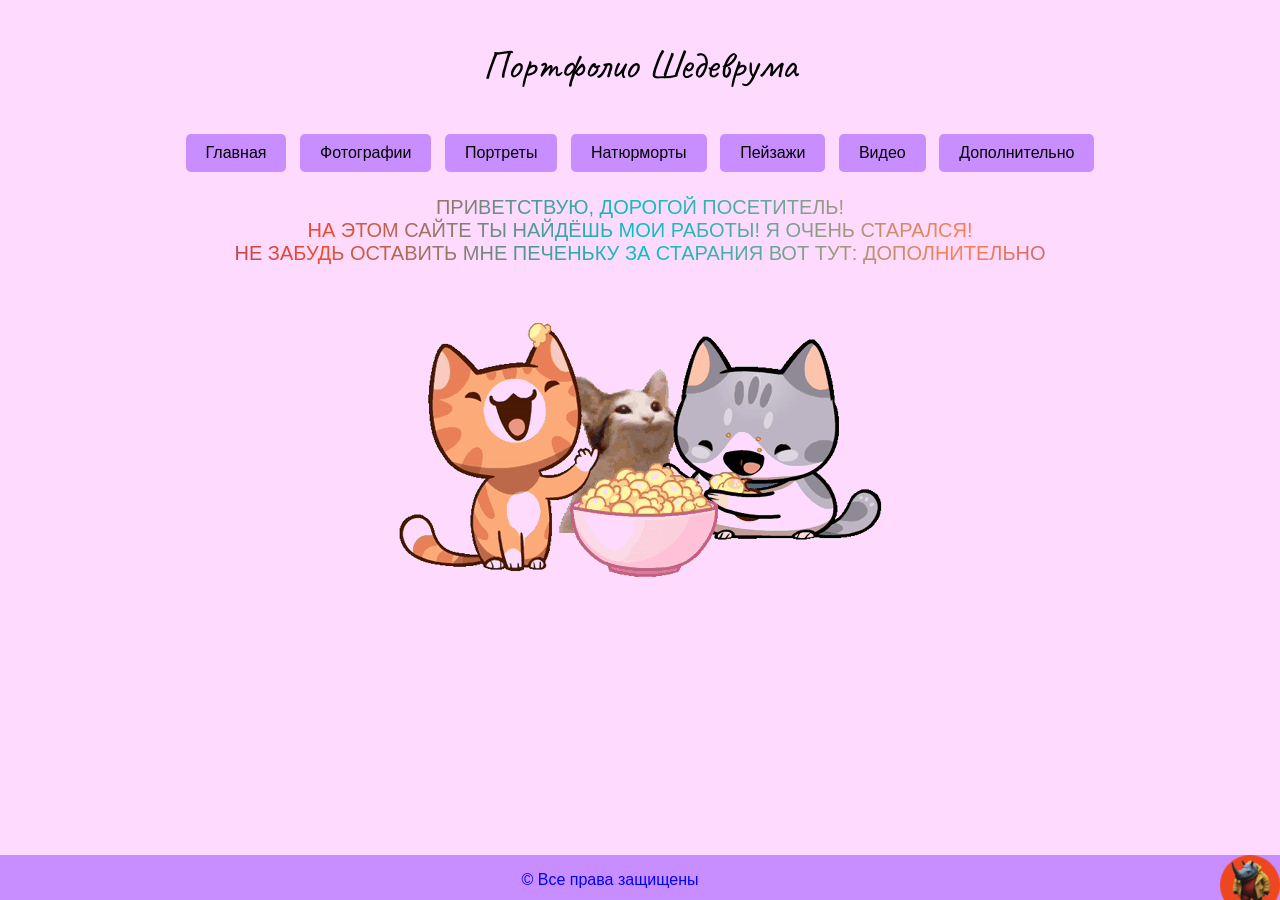
<file: index.html>
<!DOCTYPE html>
<html lang="ru">
<head>
    <meta charset="UTF-8">
    <title>Портфолио Шедеврума</title>
    <link rel="icon" href="Картинки/Иконка сайта.png" type="image/x-icon">
    <link href="https://fonts.googleapis.com/css2?family=Caveat&display=swap" rel="stylesheet">
    <link rel="stylesheet" href="style.css">
</head>
<body>
    <section class="header">
        <p id="p_title">Портфолио Шедеврума</p> 
    </section>
    <section class="banner">
        <button class="service-button" onclick="window.location.href='./index.html'">Главная</button>
        <button class="service-button" onclick="window.location.href='./Фотографии.html'">Фотографии</button>
        <button class="service-button" onclick="window.location.href='./Портреты.html'">Портреты</button>
        <button class="service-button" onclick="window.location.href='./Натюрморты.html'">Натюрморты</button>
        <button class="service-button" onclick="window.location.href='./Пейзажи.html'">Пейзажи</button>
        <button class="service-button" onclick="window.location.href='./Видео.html'">Видео</button>
        <button class="service-button" onclick="window.location.href='./Дополнительно.html'">Дополнительно</button>
    </section>
    <section class="about">
        <p id="rainbow">Приветствую, дорогой посетитель!<br>
            На этом сайте ты найдёшь мои работы! Я очень старался!<br>
            Не забудь оставить мне печеньку за старания вот тут:
        <a href="Дополнительно.html">Дополнительно</a>
        <center>
            <img src="Картинки/PopCats.gif" alt="">
        </center>
    </section>
    <section class="footer">
        <img src="Картинки/Аватарка.png" alt="Лого" align="right"/>
        <p style="color: blue;">© Все права защищены</p>
    </section>
</body>
</html>
</file>
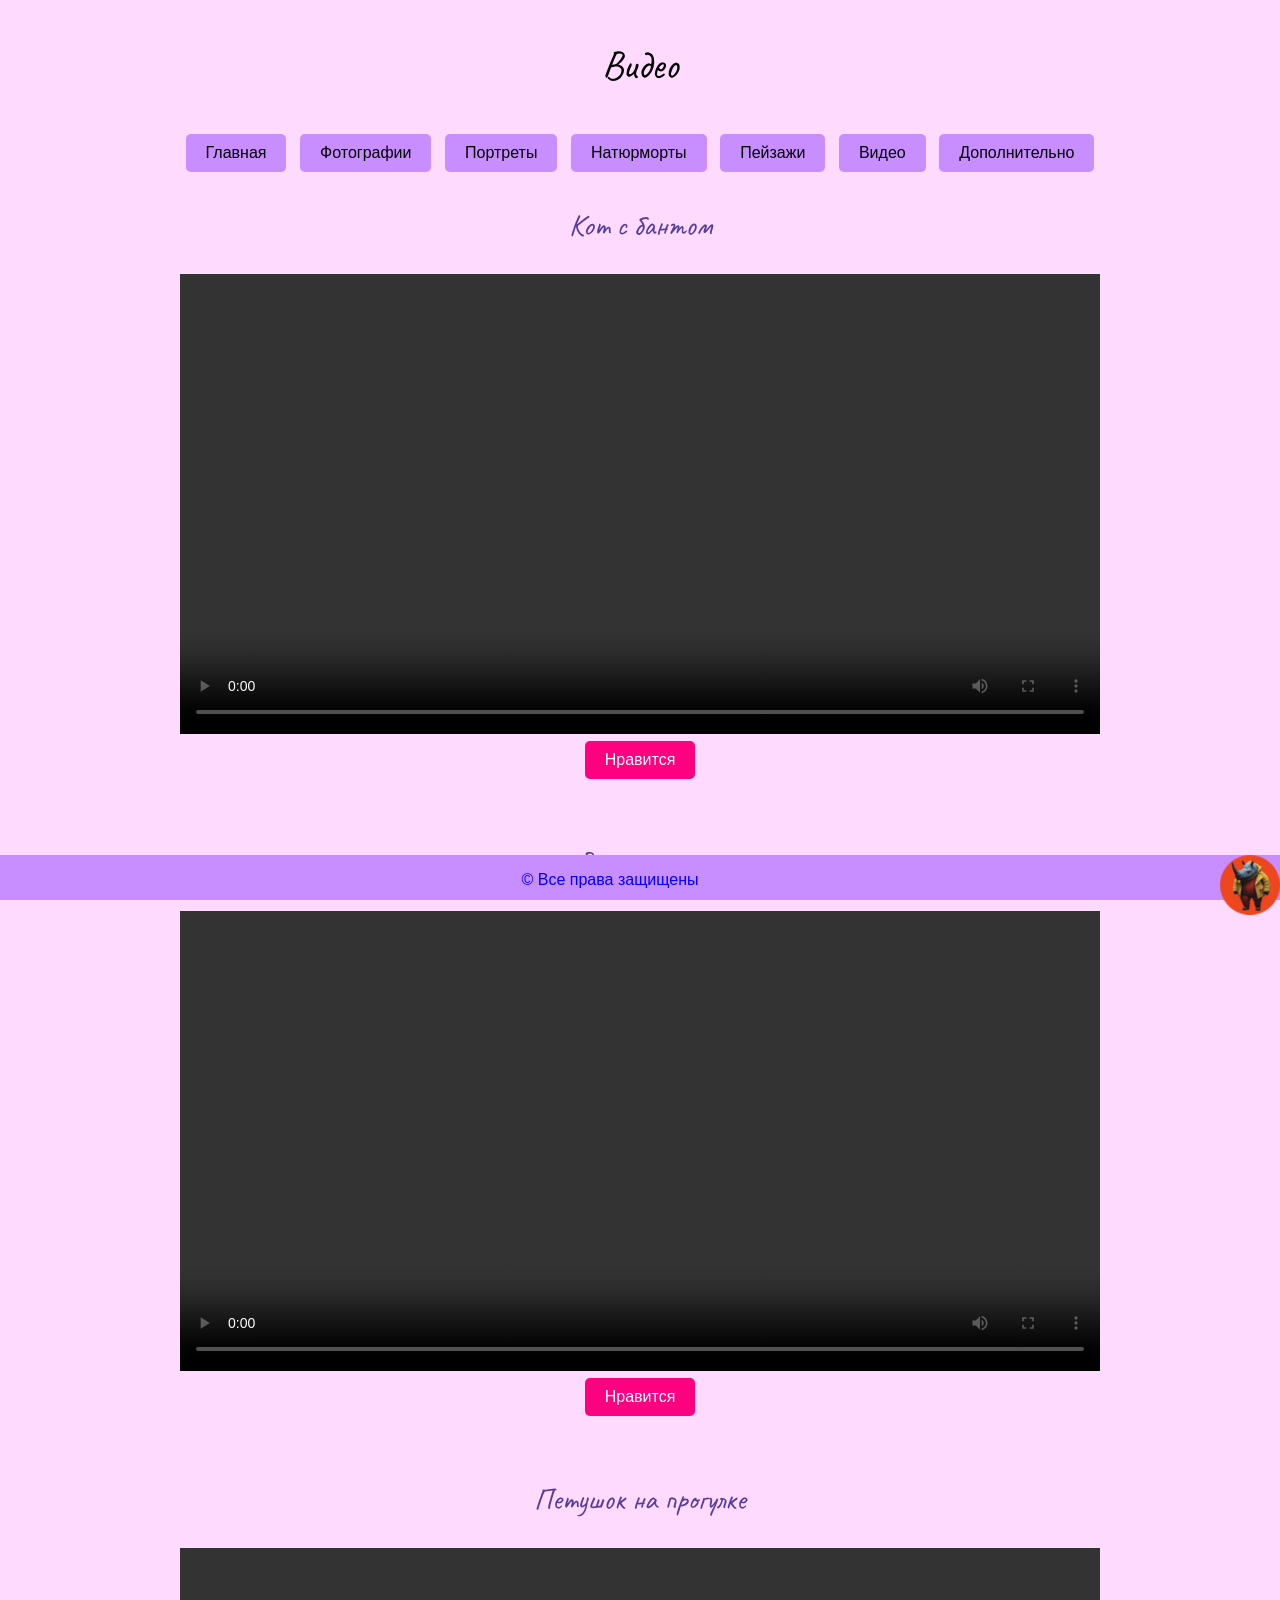
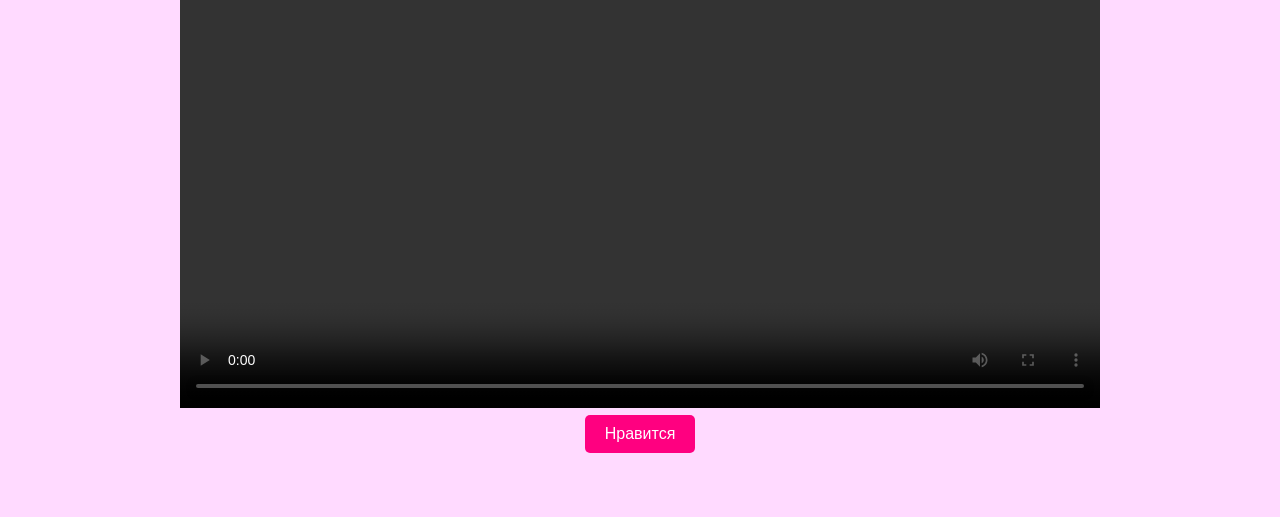
<file: Видео.html>
<!DOCTYPE html>
<html lang="ru">
<head>
    <meta charset="UTF-8">
    <title>Видео</title>
    <link rel="icon" href="Картинки/Иконка сайта.png" type="image/x-icon">
    <link href="https://fonts.googleapis.com/css2?family=Caveat&display=swap" rel="stylesheet">
    <link rel="stylesheet" href="style.css">

    <script>
        function buttonClick(str){
            alert(str)
        }
    </script>
</head>
<body>
    <section class="header">
        <p id="p_title">Видео</p> 
    </section>
    <section class="banner">
        <button class="service-button" onclick="window.location.href='./index.html'">Главная</button>
        <button class="service-button" onclick="window.location.href='./Фотографии.html'">Фотографии</button>
        <button class="service-button" onclick="window.location.href='./Портреты.html'">Портреты</button>
        <button class="service-button" onclick="window.location.href='./Натюрморты.html'">Натюрморты</button>
        <button class="service-button" onclick="window.location.href='./Пейзажи.html'">Пейзажи</button>
        <button class="service-button" onclick="window.location.href='./Видео.html'">Видео</button>
        <button class="service-button" onclick="window.location.href='./Дополнительно.html'">Дополнительно</button>
    </section>
    <section class="about">
        <p id="p_new">Кот с бантом</p>
        <video controls width="920">
            <source src="Видео/Кот и бант.mp4" type="video/mp4">
        </video><br>
        <button class="click-button" onclick="buttonClick('Видео «Кот с бантом» добавлено в избранное');">Нравится</button><br><br><br>
        
        <p id="p_new">Весёлый пёс</p>
        <video controls width="920">
            <source src="Видео/Собака бежит.mp4" type="video/mp4">
        </video><br>
        <button class="click-button" onclick="buttonClick('Видео «Весёлый пёс» добавлено в избранное');">Нравится</button><br><br><br>
        
        <p id="p_new">Петушок на прогулке</p>
        <video controls width="920">
            <source src="Видео/Петух.mp4" type="video/mp4">
        </video><br>
        <button class="click-button" onclick="buttonClick('Видео «Петушок на прогулке» добавлено в избранное');">Нравится</button><br><br><br><br><br>
        
    </section>
    <section class="footer">
        <img src="Картинки/Аватарка.png" alt="Лого" align="right"/>
        <p style="color: blue;">© Все права защищены</p>
    </section>
</body>
</html>
</file>
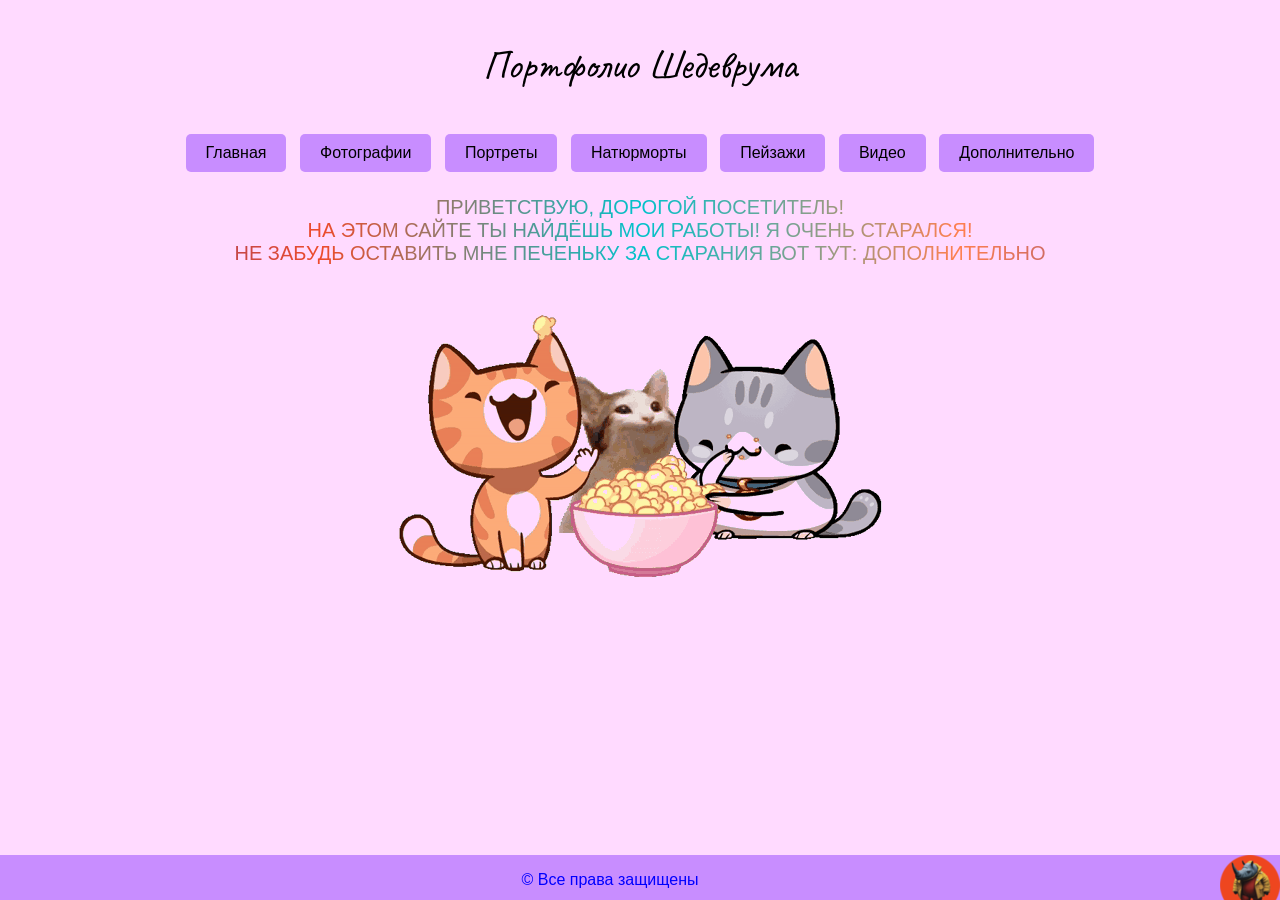
<file: Запуск.html>
<!DOCTYPE html>
<html lang="ru">
<head>
    <meta charset="UTF-8">
    <title>Портфолио Шедеврума</title>
    <link rel="icon" href="Картинки/Иконка сайта.png" type="image/x-icon">
    <link href="https://fonts.googleapis.com/css2?family=Caveat&display=swap" rel="stylesheet">
    <link rel="stylesheet" href="style.css">
</head>
<body>
    <section class="header">
        <p id="p_title">Портфолио Шедеврума</p> 
    </section>
    <section class="banner">
        <button class="service-button" onclick="window.location.href='./Запуск.html'">Главная</button>
        <button class="service-button" onclick="window.location.href='./Фотографии.html'">Фотографии</button>
        <button class="service-button" onclick="window.location.href='./Портреты.html'">Портреты</button>
        <button class="service-button" onclick="window.location.href='./Натюрморты.html'">Натюрморты</button>
        <button class="service-button" onclick="window.location.href='./Пейзажи.html'">Пейзажи</button>
        <button class="service-button" onclick="window.location.href='./Видео.html'">Видео</button>
        <button class="service-button" onclick="window.location.href='./Дополнительно.html'">Дополнительно</button>
    </section>
    <section class="about">
        <p id="rainbow">Приветствую, дорогой посетитель!<br>
            На этом сайте ты найдёшь мои работы! Я очень старался!<br>
            Не забудь оставить мне печеньку за старания вот тут:
        <a href="Дополнительно.html">Дополнительно</a>
        <center>
            <img src="Картинки/PopCats.gif" alt="">
        </center>
    </section>
    <section class="footer">
        <img src="Картинки/Аватарка.png" alt="Лого" align="right"/>
        <p style="color: blue;">© Все права защищены</p>
    </section>
</body>
</html>
</file>
<file: style.css>
body{
    background-color: #ffdaff;
    color: rgb(0, 0, 0);
    font-family: Arial, Helvetica, sans-serif;
    font-size: 16px;
    text-align: center;
    margin: 0; 
    padding: 0;
    height: 100%;
}

.header{
    background-color: #ffdaff;
    color: rgb(0, 0, 0);
    font-size: medium;
    width: 100%;
    height: 25%;
}
.about{
    background-color: #ffdaff;
    color: rgb(0, 0, 0);
    font-size: small;
    overflow-y: auto; /* Добавляет вертикальную прокрутку */
}
.banner{
    background-color: #ffdaff;
    color: #000;
    font-size: 20px;
    text-align: center;
}

.footer {
        background: rgb(200, 141, 255);
        color: white;
        height: 5%; /* Задаем высоту в 25% */
        width: 100%;
        position: fixed; /* Закрепляем внизу */
        bottom: 0; /* Привязываем к нижней части экрана */
}

.service-button {
    background-color: rgb(200, 141, 255); /* Цвет фона */
    color: black; /* Цвет текста */
    border: none; /* Убираем границу */
    padding: 10px 20px; /* Отступы */
    text-align: center; /* Выравнивание текста */
    text-decoration: none; /* Убираем подчеркивание */
    display: inline-block; /* Отображение в строку */
    font-size: 16px; /* Размер шрифта */
    margin: 4px 4px; /* Отступы между кнопками */
    cursor: pointer; /* Курсор при наведении */
    border-radius: 5px; /* Закругленные углы */
    transition: background-color 0.3s; /* Плавный переход цвета фона */
}

.service-button:hover {
    background-color: #fffb00; /* Цвет фона при наведении */
}

.click-button {
    background-color: #ff0080; /* Цвет фона */
    color: white; /* Цвет текста */
    border: none; /* Убираем границу */
    padding: 10px 20px; /* Отступы */
    text-align: center; /* Выравнивание текста */
    text-decoration: none; /* Убираем подчеркивание */
    display: inline-block; /* Отображение в строку */
    font-size: 16px; /* Размер шрифта */
    margin: 4px 4px; /* Отступы между кнопками */
    cursor: pointer; /* Курсор при наведении */
    border-radius: 5px; /* Закругленные углы */
    transition: background-color 0.3s; /* Плавный переход цвета фона */
}

.click-button:hover {
    background-color: rgb(111, 109, 248); /* Цвет фона при наведении */
}

#rainbow {
    font-size: 20px;
    font-weight: lighter;
    font-family: sans-serif;
    text-transform: uppercase;

    background-image: linear-gradient(to right, #553c9a, #ee4b2b, #00c2cb, #ff7f50, #553c9a);

    /* обрезаем фон по тексту */
    -webkit-background-clip: text;
    background-clip: text;
    /* меняет цвет текста заголовка на прозрачный что бы можно было увидеть градиент*/
    -webkit-text-fill-color: transparent;
    
}

#p_new{
    font-size: 30px;
    font-family: 'Caveat';
    color: #553c9a;
}

#p_title{
    font-size: 40px;
    font-family: 'Caveat';
}

#a_icon { 
    text-decoration: none; 
    margin-right: 10px;
}
</file>
